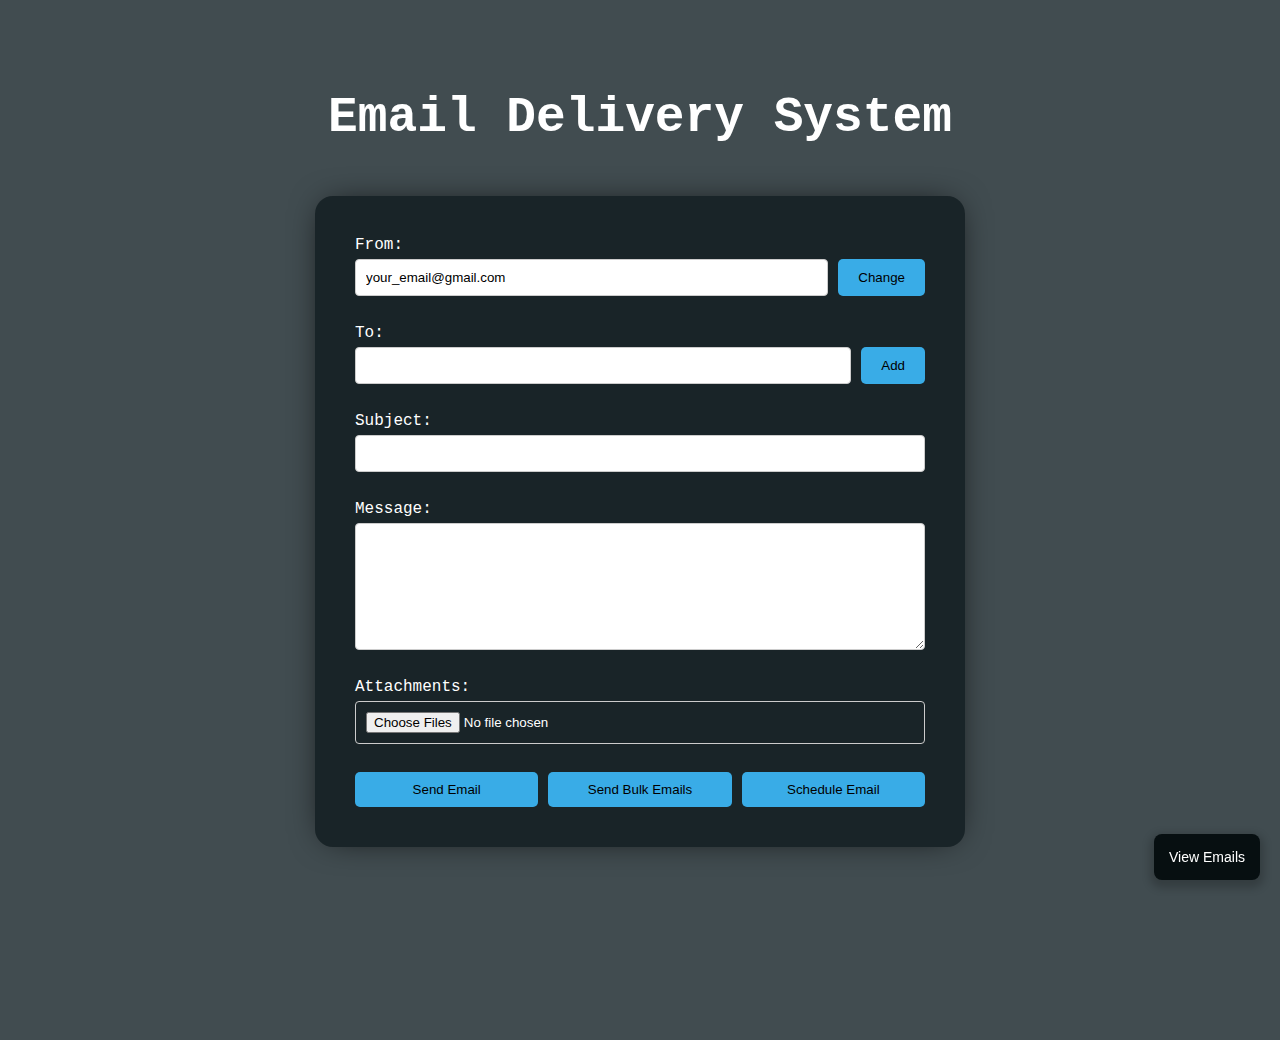
<file: templates/index.html>
<!DOCTYPE html>
<html lang="en">
  <head>
    <meta charset="UTF-8" />
    <meta name="viewport" content="width=device-width, initial-scale=1.0" />
    <title>Mail Delivery System</title>
    <link rel="stylesheet" href="/static/styles.css" />
  </head>
  <body>
    <h1>Email Delivery System</h1>
    <div class="container">
      <form id="emailForm">
        <div class="form-group">
          <label for="fromEmail">From:</label>
          <div class="fieldWithBtn">
            <input type="email" id="fromEmail"
              value="your_email@gmail.com" readonly />
            <button type="button" id="changeEmailBtn">Change</button>
          </div>
        </div>

        <div id="receiversList" class="form-group">
          <label for="toEmail">To:</label>
          <div class="fieldWithBtn">
            <input type="email" name="receivers[]" class="toEmail" required />
            <button type="button" id="addReceiverBtn">Add</button>
          </div>
        </div>

        <div class="form-group">
          <label for="subject">Subject:</label>
          <input type="text" id="subject" required />
        </div>

        <div class="form-group">
          <label for="body">Message:</label>
          <textarea id="body" rows="7" required></textarea>
        </div>

        <div class="form-group">
          <label for="attachments">Attachments:</label>
          <input type="file" id="attachments" name="attachments" multiple />
        </div>

        <!-- Buttons for new features -->
        <div class="btn-group">
          <button type="submit">Send Email</button>
          <button type="button" id="bulkEmailBtn">Send Bulk Emails</button>
          <button type="button" id="scheduleEmailBtn">Schedule Email</button>
        </div>
      </form>
    </div>

    <!-- Popup for bulk email -->
    <div id="bulkEmailPopup" class="popup hidden">
      <div class="popup-content">
        <h2>Send Bulk Emails</h2>
        <form id="bulkEmailForm">
          <div class="form-group">
            <label for="numEmails">Number of Emails:</label>
            <input type="number" id="numEmails" required />
          </div>

          <div class="form-group">
            <label for="interval">Interval (minutes):</label>
            <input type="number" id="interval" required />
          </div>

          <div class="btn-group">
            <button type="submit">Start Bulk Email</button>
            <button type="button" class="closePopupBtn"
              id="closeBulkEmailPopupBtn">Close</button>
          </div>
        </form>
      </div>
    </div>

    <!-- Popup for scheduling email -->
    <div id="scheduleEmailPopup" class="popup hidden">
      <div class="popup-content">
        <h2>Schedule Email</h2>
        <form id="scheduleEmailForm">
          <div class="form-group">
            <label for="scheduleTime">Schedule Time:</label>
            <input type="datetime-local" id="scheduleTime" required />
          </div>
          <div class="btn-group">
            <button type="submit">Schedule</button>
            <button type="button" class="closePopupBtn"
              id="closeScheduleEmailPopupBtn">Close</button>
          </div>
        </form>
      </div>
    </div>

    <!-- Popup for changing sender's email -->
    <div id="emailPopup" class="popup hidden">
      <div class="popup-content">
        <h2>Change Sender Email</h2>
        <form id="changeEmailForm">
          <div class="form-group">
            <label for="newEmail">New Email:</label>
            <input type="email" id="newEmail" required />
          </div>
          <div class="form-group">
            <label for="emailPassword">Password:</label>
            <input type="password" id="emailPassword" required />
          </div>
          <div class="btn-group">
            <button type="submit">Save</button>
            <button type="button" class="closePopupBtn"
              id="closePopupBtn">Close</button>
          </div>
        </form>
      </div>
    </div>
    <button class="next-page-btn"
      onclick="window.location.href='/view_emails'">View Emails</button>

    <script src="/static/script.js"></script>
  </body>
</html>
</file>
<file: static/styles.css>
* {
  margin: 0;
  padding: 0;
}

:root {
  --primaryColor: #192428;
  --secondaryColor: #39ace7;
  --accentColor: #2d383c;
  --backgroundColor: #414c50;
}

html::-moz-selection {
  background-color: var(--secondaryColor);
  color: var(--primaryColor);
}

html::selection {
  background-color: var(--secondaryColor);
  color: var(--primaryColor);
}

body {
  font-family: monospace, sans-serif;
  width: 100vw;
  min-height: 100vh;
  overflow-x: hidden;
  position: relative;
  background-color: var(--backgroundColor);
  padding-top: 40px;
  padding-bottom: 100px;
}

body::-webkit-scrollbar {
  background-color: var(--accentColor);
  width: 8px;
}

body::-webkit-scrollbar-thumb {
  background-color: var(--primaryColor);
  border-radius: 20px;
}

.view-emails-body {
  overflow: scroll;
}

button {
  background-color: var(--secondaryColor);
  border: none;
  padding: 10px 20px;
  border-radius: 5px;
  cursor: pointer;
  transition: all 0.2s;
  white-space: nowrap;
}

button:hover {
  filter: brightness(1.2);
}

button:active {
  scale: 0.95;
}

a:hover {
  color: var(--accentColor);
}

h1 {
  text-align: center;
  width: fit-content;
  margin: 50px auto;
  color: white;
  font-size: 5.5vmin;
}

.container {
  background: var(--primaryColor);
  box-shadow: 0 0 35px -12px rgba(0, 0, 0, 1);
  border-radius: 18px;
  padding: 40px;
  width: 72%;
  margin: auto;
  max-width: 570px;
}

.form-group {
  margin-bottom: 28px;
  display: flex;
  flex-direction: column;
  align-items: flex-start;
}

label {
  display: block;
  color: white;
  margin-bottom: 5px;
}

input,
textarea {
  width: -webkit-fill-available;
  padding: 10px;
  border: 1px solid #ccc;
  border-radius: 4px;
}

input[type="file"] {
  color: white;
}

.fieldWithBtn {
  display: flex;
  gap: 10px;
  align-items: stretch;
  width: 100%;
}

.receiver {
  margin-top: 6px;
}

.btn-group {
  display: flex;
  justify-content: flex-start;
  flex-direction: row;
  gap: 10px;
}

.btn-group button {
  width: 100%;
}

@media (max-width: 480px) {
  .btn-group {
    flex-wrap: wrap;
  }
}

.popup {
  position: fixed;
  top: 0;
  left: 0;
  width: 100%;
  height: 100%;
  background: transparent;
  display: flex;
  justify-content: center;
  align-items: center;
  backdrop-filter: blur(5px) brightness(0.6);
}

.popup-content {
  background: var(--accentColor);
  box-shadow: 0 0 35px -12px rgba(0, 0, 0, 1);
  border-radius: 18px;
  padding: 40px;
  width: 90%;
  margin: auto;
  max-width: 450px;
}

.popup-content h2 {
  color: white;
  margin: auto;
  width: fit-content;
  margin-bottom: 40px;
}

.closePopupBtn {
  border: 2px solid var(--secondaryColor);
  color: var(--secondaryColor);
  background-color: transparent;
}

.hidden {
  display: none;
}

.next-page-btn {
  position: fixed;
  bottom: 20px;
  right: 20px;
  background-color: #070f11;
  color: white;
  border: none;
  border-radius: 8px;
  padding: 15px;
  box-shadow: 0 4px 8px 4px rgba(0, 0, 0, 0.2);
  cursor: pointer;
  font-size: 14px;
  z-index: 1000;
}

.next-page-btn:hover {
  background-color: var(--accentColor);
}

/* Table Styles */

.styled-table {
  width: 90%;
  margin: auto;
  border-collapse: collapse;
  font-size: 18px;
  box-shadow: 0 0 20px rgba(0, 0, 0, 0.15);
  background-color: var(--primaryColor);
  color: #fff;
  overflow: scroll;
}

.styled-table thead tr {
  background-color: var(--secondaryColor);
  color: #ffffff;
  text-align: left;
}

.styled-table th,
.styled-table td {
  white-space: nowrap;
  padding: 12px 15px;
  text-align: center;
  max-width: 600px;
  word-break: break-all;
}

.styled-table tbody tr {
  border-bottom: 1px solid var(--accentColor);
}

.delete-data-btn:hover {
  background-color: red !important;
}

@media (max-width: 768px) {
  .container {
    font-size: 12px;
    padding: 30px;
  }

  input,
  textarea {
    font-size: 12px;
  }

  button {
    font-size: 12px;
    padding: 10px 15px;
  }

  .fieldWithBtn {
    gap: 5px;
  }

  h1 {
    font-size: 18px;
  }
}
</file>
